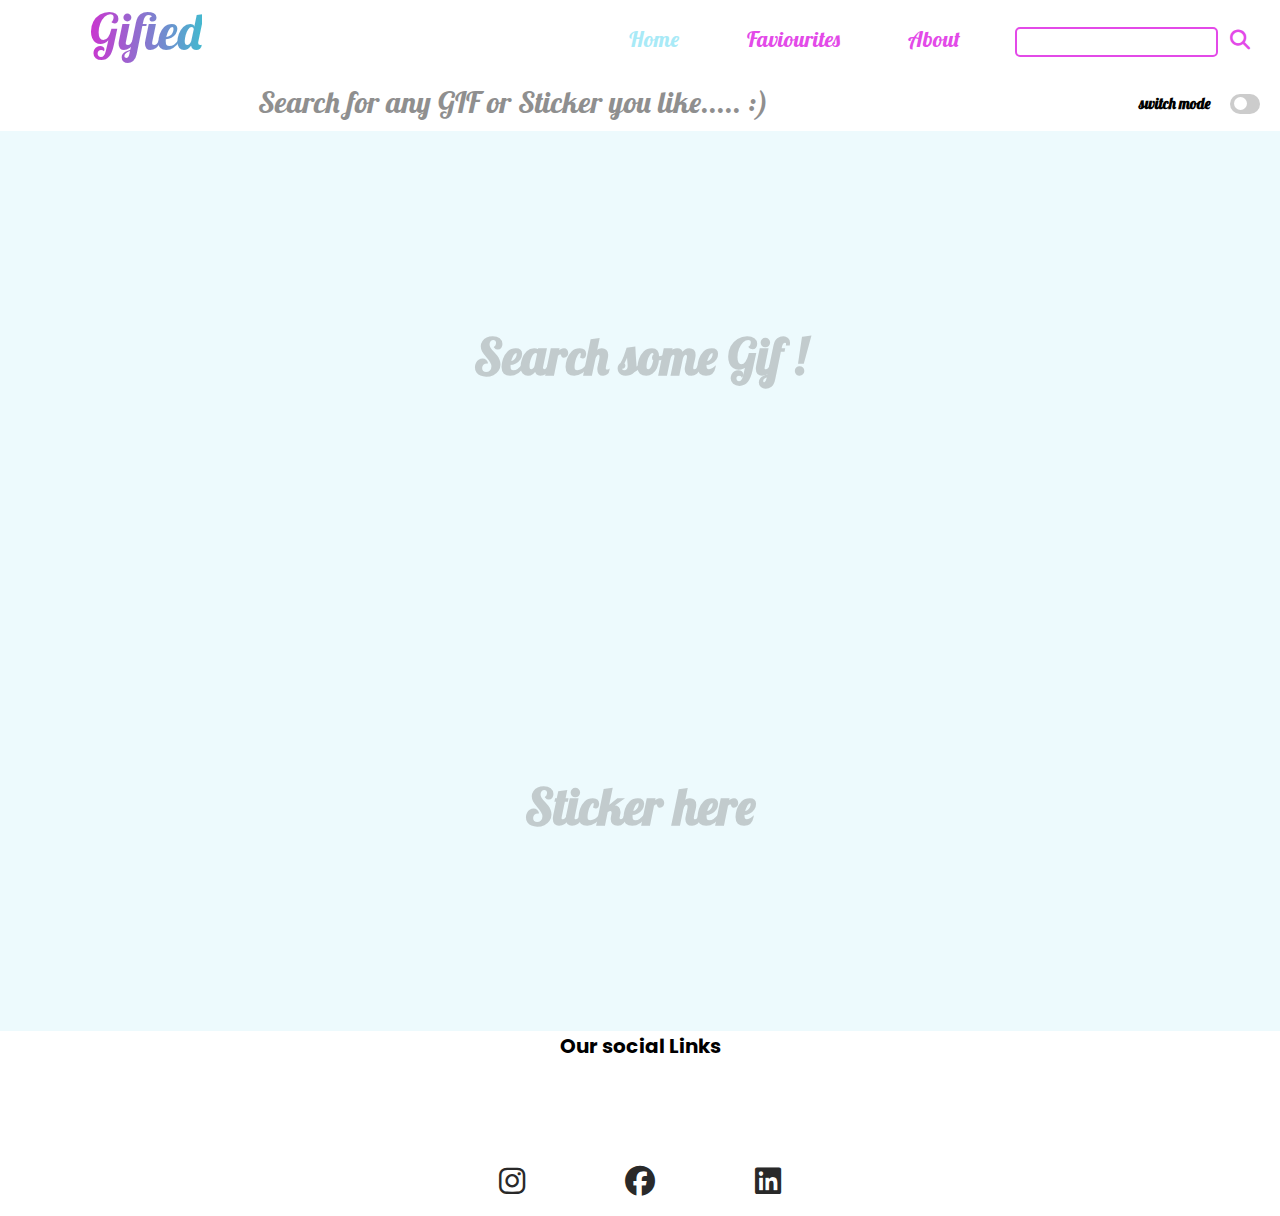
<file: index.html>
<!DOCTYPE html>
<html lang="en">

<head>
    <meta charset="UTF-8">
    <meta http-equiv="X-UA-Compatible" content="IE=edge">
    <meta name="viewport" content="width=device-width, initial-scale=1.0">
    <title>Document</title>
    <link rel="stylesheet" href="https://cdnjs.cloudflare.com/ajax/libs/font-awesome/6.1.2/css/all.min.css">
    <link rel="stylesheet" id="style_sheet" href="style.css">
    <link rel="preconnect" href="https://fonts.googleapis.com">
    <link rel="preconnect" href="https://fonts.gstatic.com" crossorigin>
    <link href="https://fonts.googleapis.com/css2?family=Lobster&display=swap" rel="stylesheet">
    <link href="https://fonts.googleapis.com/css2?family=Lobster&family=Poppins:wght@200&display=swap" rel="stylesheet">
    <script defer src="script.js"></script>
</head>

<body>
    <!-- <h1>hey it's gified</h1>
    <form action="">
        <input type="search" class="searchbar">
        <button type="submit" class="btn_search">search</button>
    </form>

    <figure class="imgdd">
        <a href="#hshviowwv">ccc</a>
        <!-- <img src="" alt=""> -->
    <!-- </figure>  -->

    <!-- header start  -->
    <header class="website__header">
        <div class="website_header_main">
            <div class="brand_area">Gified</div>

            <div class="menu_list">
                <nav class="nav">
                    <ul class="nav_ul">
                        <li class="nav_item active"><a href="index.html">Home</a></li>
                        <li class="nav_item"><a href="fav.html">Faviourites</a></li>
                        <li class="nav_item"><a href="about.html">About</a></li>
                        <input type="search" class="search_bar"> <i class="fa-solid fa-magnifying-glass"
                            id="search_btn"></i>
                    </ul>
                    <i class="fa-solid fa-bars hidden" id="dropdown_icon"></i>
                </nav>
            </div>
        </div>
    </header>
    <!-- header end  -->

    <!-- main div start  -->
    <div class="darkmode_toggle">
        <div class="one">
            <h1>Search for any GIF or Sticker you like..... :)</h1>
        </div>
        <div class="second">
            <h2>switch mode</h2>
            <label class="switch">
                <input type="checkbox">
                <span class="slider round"></span>
            </label>
        </div>
    </div>
    <section class="main_grid">
        <div class="main_display">
            <h1 id="default_title">Search some Gif !</h1>
            <button class="left L_up hide"><i class="fa-solid fa-chevron-left lefted"></i></button>
            <ul class="gif_display">
                <!-- <li class="gif_block"><a href=""><img src="5eeea355389655.59822ff824b72.gif" alt=""></a>
                    <div class="heart" onclick="hearts()"><i class="fa-solid fa-heart heart_logo"></i></div>
                </li> -->

            </ul>
            <button class="right R_up hide"><i class="fa-solid fa-chevron-right righted"></i></button>
        </div>
        <div class="main_display_2">
            <h1 id="default_title">Sticker here</h1>
            <button class="left L_below hide"><i class="fa-solid fa-chevron-left lefted"></i></button>

            <ul class="gif_display_two">
                <!-- <li class="gif_block"><a href=""><img src="5eeea355389655.59822ff824b72.gif" alt=""></a></li>
                <li class="gif_block"><a href=""><img src="5eeea355389655.59822ff824b72.gif" alt=""></a></li>
                <li class="gif_block"><a href=""><img src="5eeea355389655.59822ff824b72.gif" alt=""></a></li>
                <li class="gif_block"><a href=""><img src="5eeea355389655.59822ff824b72.gif" alt=""></a></li>
                <li class="gif_block"><a href=""><img src="5eeea355389655.59822ff824b72.gif" alt=""></a></li>
                <li class="gif_block"><a href=""><img src="5eeea355389655.59822ff824b72.gif" alt=""></a></li>
                <li class="gif_block"><a href=""><img src="5eeea355389655.59822ff824b72.gif" alt=""></a></li> -->

            </ul>
            <button class="right R_below hide"><i class="fa-solid fa-chevron-right righted"></i></button>

        </div>
    </section>
    <section class="footer">
        <div class="footer_title">
            <h2>Our social Links</h2>
        </div>
        <div class="footer_links">
            <a href=""><i class="fa-brands fa-instagram"></i></a>
            <a href=""><i class="fa-brands fa-facebook"></i></a>
            <a href=""><i class="fa-brands fa-linkedin"></i></a>
        </div>
    </section>
</body>

</html>
</file>
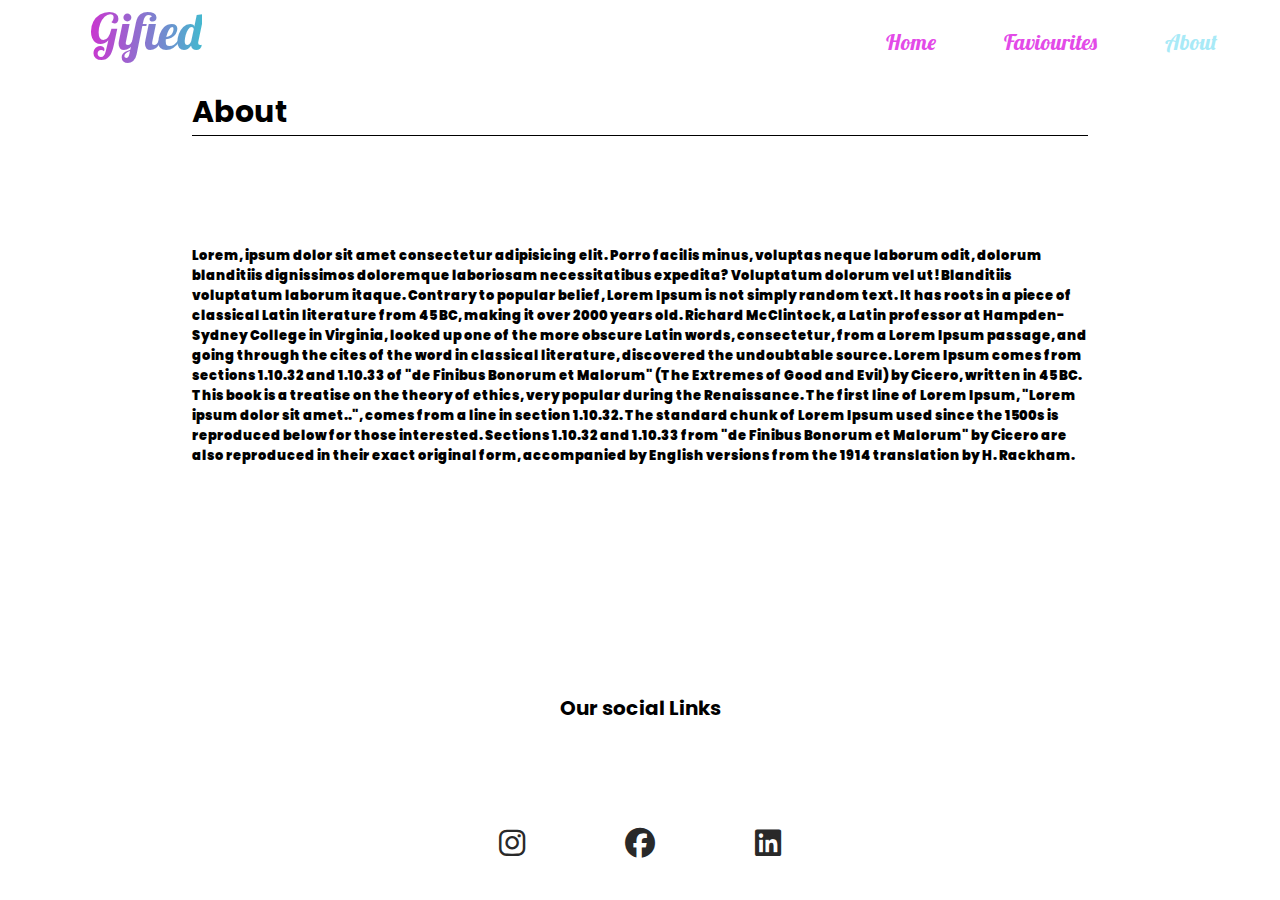
<file: about.html>
<!DOCTYPE html>
<html lang="en">

<head>
    <meta charset="UTF-8">
    <meta http-equiv="X-UA-Compatible" content="IE=edge">
    <meta name="viewport" content="width=device-width, initial-scale=1.0">
    <title>About Gified</title>
    <link rel="stylesheet" href="https://cdnjs.cloudflare.com/ajax/libs/font-awesome/6.1.2/css/all.min.css">
    <link rel="stylesheet" href="about.css">
    <link rel="stylesheet" href="style.css">
    <link rel="preconnect" href="https://fonts.googleapis.com">
    <link rel="preconnect" href="https://fonts.gstatic.com" crossorigin>
    <link href="https://fonts.googleapis.com/css2?family=Lobster&family=Poppins:wght@200&display=swap" rel="stylesheet">
    <link href="https://fonts.googleapis.com/css2?family=Lobster&display=swap" rel="stylesheet">
</head>

<body>


    <header class="website__header">
        <div class="website_header_main">
            <div class="brand_area">Gified</div>

            <div class="menu_list">
                <nav class="nav">
                    <ul class="nav_ul">
                        <li class="nav_item"><a href="index.html">Home</a></li>
                        <li class="nav_item"><a href="fav.html">Faviourites</a></li>
                        <li class="nav_item active"><a href="about.html">About</a></li>
                        <!-- <input type="search" class="search_bar"> <i class="fa-solid fa-magnifying-glass"></i> -->
                    </ul>
                    <i class="fa-solid fa-bars hidden" id="dropdown_icon"></i>
                </nav>
            </div>
        </div>
    </header>
    <section class="main_div">
        <div class="inner">
            <div class="info_part">
                <h1 class="heading">About</h1>
                <p>Lorem, ipsum dolor sit amet consectetur adipisicing elit. Porro facilis minus, voluptas neque laborum
                    odit,
                    dolorum blanditiis dignissimos doloremque laboriosam necessitatibus expedita? Voluptatum dolorum vel
                    ut!
                    Blanditiis voluptatum laborum itaque.
                    Contrary to popular belief, Lorem Ipsum is not simply random text. It has roots in a piece of
                    classical Latin literature from 45 BC, making it over 2000 years old. Richard McClintock, a Latin
                    professor at Hampden-Sydney College in Virginia, looked up one of the more obscure Latin words,
                    consectetur, from a Lorem Ipsum passage, and going through the cites of the word in classical
                    literature, discovered the undoubtable source. Lorem Ipsum comes from sections 1.10.32 and 1.10.33
                    of "de Finibus Bonorum et Malorum" (The Extremes of Good and Evil) by Cicero, written in 45 BC. This
                    book is a treatise on the theory of ethics, very popular during the Renaissance. The first line of
                    Lorem Ipsum, "Lorem ipsum dolor sit amet..", comes from a line in section 1.10.32.

                    The standard chunk of Lorem Ipsum used since the 1500s is reproduced below for those interested.
                    Sections 1.10.32 and 1.10.33 from "de Finibus Bonorum et Malorum" by Cicero are also reproduced in
                    their exact original form, accompanied by English versions from the 1914 translation by H. Rackham.
                </p>
            </div>
        </div>
    </section>
    <section class="footer">
        <div class="footer_title">
            <h2>Our social Links</h2>
        </div>
        <div class="footer_links">
            <a href=""><i class="fa-brands fa-instagram"></i></a>
            <a href=""><i class="fa-brands fa-facebook"></i></a>
            <a href=""><i class="fa-brands fa-linkedin"></i></a>
        </div>
    </section>
</body>

</html>
</file>
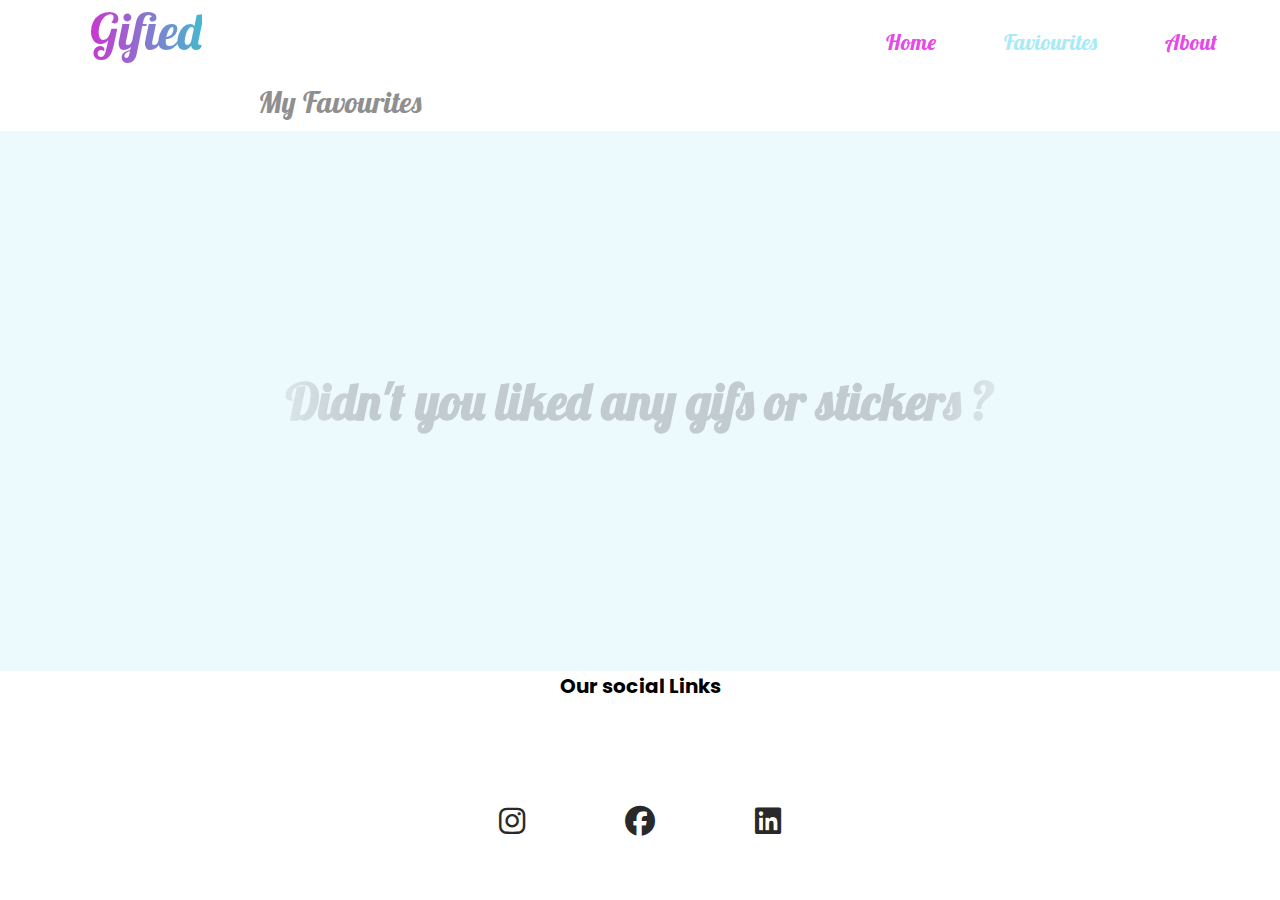
<file: fav.html>
<!DOCTYPE html>
<html lang="en">

<head>
    <meta charset="UTF-8">
    <meta http-equiv="X-UA-Compatible" content="IE=edge">
    <meta name="viewport" content="width=device-width, initial-scale=1.0">
    <title>Favourites</title>
    <link rel="stylesheet" href="https://cdnjs.cloudflare.com/ajax/libs/font-awesome/6.1.2/css/all.min.css">
    <link rel="stylesheet" href="faviourites.css">
    <link rel="stylesheet" href="style.css">
    <link rel="preconnect" href="https://fonts.googleapis.com">
    <link rel="preconnect" href="https://fonts.gstatic.com" crossorigin>
    <link href="https://fonts.googleapis.com/css2?family=Lobster&display=swap" rel="stylesheet">
    <link href="https://fonts.googleapis.com/css2?family=Lobster&family=Poppins:wght@200&display=swap" rel="stylesheet">
    <script type="module" src="favourite.js"></script>
</head>

<body>
    <!-- <h1>hey it's gified</h1>
    <form action="">
        <input type="search" class="searchbar">
        <button type="submit" class="btn_search">search</button>
    </form>

    <figure class="imgdd">
        <a href="#hshviowwv">ccc</a>
        <!-- <img src="" alt=""> -->
    <!-- </figure>  -->

    <!-- header start  -->
    <header class="website__header">
        <div class="website_header_main">
            <div class="brand_area">Gified</div>

            <div class="menu_list">
                <nav class="nav">
                    <ul class="nav_ul">
                        <li class="nav_item"><a href="index.html">Home</a></li>
                        <li class="nav_item active"><a href="fav.html">Faviourites</a></li>
                        <li class="nav_item"><a href="about.html">About</a></li>
                        <!-- <input type="search" class="search_bar"> <i class="fa-solid fa-magnifying-glass"></i> -->
                    </ul>
                    <i class="fa-solid fa-bars hidden" id="dropdown_icon"></i>
                </nav>
            </div>
        </div>
    </header>
    <!-- header end  -->

    <!-- main div start  -->
    <div class="darkmode_toggle">
        <h1>My Favourites</h1>
        <!-- <h1>Search for any GIF or Sticker you like..... :)</h1> -->
    </div>
    <section class="main_grid">
        <div class="main_display">
            <h1 id="default_title">Didn't you liked any gifs or stickers ?</h1>
            <button class="left L_up hide"><i class="fa-solid fa-chevron-left lefted"></i></button>
            <ul class="gif_display gg">
                <!-- <li class="gif_block"><img src="/5eeea355389655.59822ff824b72.gif" alt=""></li>
                <li class="gif_block"><img src="/5eeea355389655.59822ff824b72.gif" alt=""></li>
                <li class="gif_block"><img src="/5eeea355389655.59822ff824b72.gif" alt=""></li>
                <li class="gif_block"><img src="/5eeea355389655.59822ff824b72.gif" alt=""></li>
                <li class="gif_block"><img src="/5eeea355389655.59822ff824b72.gif" alt=""></li>
                <li class="gif_block"><img src="/5eeea355389655.59822ff824b72.gif" alt=""></li>
                <li class="gif_block"><img src="/5eeea355389655.59822ff824b72.gif" alt=""></li>
                <li class="gif_block"><img src="/5eeea355389655.59822ff824b72.gif" alt=""></li>
                <li class="gif_block"><img src="/5eeea355389655.59822ff824b72.gif" alt=""></li>
                <li class="gif_block"><img src="/5eeea355389655.59822ff824b72.gif" alt=""></li>
                <li class="gif_block"><img src="/5eeea355389655.59822ff824b72.gif" alt=""></li>

                <li class="gif_block"><img src="5eeea355389655.59822ff824b72.gif" alt=""></li> -->
            </ul>
            <button class="right R_up hide"><i class="fa-solid fa-chevron-right righted"></i></button>
        </div>
    </section>
    <section class="footer">
        <div class="footer_title">
            <h2>Our social Links</h2>
        </div>
        <div class="footer_links">
            <a href=""><i class="fa-brands fa-instagram"></i></a>
            <a href=""><i class="fa-brands fa-facebook"></i></a>
            <a href=""><i class="fa-brands fa-linkedin"></i></a>
        </div>
    </section>
</body>

</html>
</file>
<file: style.css>
* {
  box-sizing: border-box;
  font-family: "Lobster", cursive;
  margin: 0;
  padding: 0;
}

html {
  font-size: 62.5%;
  overflow-x: hidden;
  transition: 0.4s ease;
  /* transition: 0.4s ease; */
  /* logic for above is :- 
  font size 100%  that is 1 rem(rootelement) is 16 px
  so to make it responsive => 100/16 = 6.25 and we want 1 rem to be 10px but we dont want to 
  write it mannually as fontsize:10px; so we took the value of 1 px as how much percent 
  and then we multiply value of 1px to 10px which is 62.5%
  */
}
.website__header {
  position: relative;
  background-color: transparent;
  max-width: 100%;
  padding-left: 1rem;
  padding-right: 1rem;
  margin-left: auto;
  margin-right: auto;
  /* border-bottom: 0.1rem solid #97db77; */
}
.footer {
  display: grid;
  grid-template-rows: 15vh;
}
.footer_title {
  display: flex;
  align-items: baseline;
  justify-content: center;
}
.footer_title h2 {
  font-family: "Poppins", sans-serif;
  font-size: 2rem;
}
.footer_links {
  display: flex;
  align-items: center;
  justify-content: center;
}
.footer_links i {
  color: rgb(41, 41, 41);
  margin-right: 5rem;
  margin-left: 5rem;
  margin-bottom: 2rem;
  font-size: 3rem;
}
.footer_links i:hover {
  cursor: pointer;
  color: rgb(9, 9, 9);
  transition: 0.3s ease;
}
.website_header_main {
  display: flex;
  align-items: center;
  justify-content: space-between;
}
.nav {
  display: flex;
  align-items: center;
  justify-content: space-around;
  flex-wrap: wrap;
}
.nav_item {
  display: inline-block;
  text-decoration: none;
  margin-left: 2rem;
  margin-right: 2rem;
}

.nav_item a {
  text-decoration: none;
  font-size: 2.2rem;
  padding-left: 1.3rem;
  padding-right: 1.3rem;

  /* background: -webkit-linear-gradient(#56ab2f, #a8e063);
  -webkit-background-clip: text;
  -webkit-text-fill-color: transparent; */
  color: #e34ae8;

  display: block;
}

.search_bar {
  border-radius: 0.5rem;
  outline: none;
  border: none;
  margin-bottom: 0.2rem;
  margin-right: 1rem;
  margin-left: 2rem;
  border: 0.2rem solid #e34ae8;
  padding-left: 1rem;
  padding-right: 1rem;
  padding-top: 0.5rem;
  padding-bottom: 0.5rem;
}
.search_bar:active {
  border: 0.2rem solid #a8eaf7;
}
.nav_item a:hover {
  color: #a8eaf7;

  transition: 0.2s ease;
}

.nav_ul i.fa-solid {
  color: #e34ae8;
  font-size: 2rem;
}

/* .nav_ul {
  margin-bottom: 1rem;
} */
.active a {
  color: #a8eaf7;
}
.brand_area {
  background: linear-gradient(to right, #ca36cf 0%, #44b8cf 100%);
  background-clip: text;
  -webkit-background-clip: text;
  -webkit-text-fill-color: transparent;
  font-size: 5rem;
  margin-left: 8rem;
}

.nav_ul i.fa-solid:hover {
  color: #a8eaf7;

  cursor: pointer;
  transition: 0.2s ease;
}
.main_grid {
  display: grid;
  grid-auto-rows: 50vh;
}
/* ______main display 1 starts here __________________ */

.main_display {
  position: relative;
  display: flex;
  flex-wrap: nowrap;
  align-items: center;
  justify-content: center;
  overflow-x: auto;
  max-width: 100%;
  background-color: rgb(237, 250, 253);
  /* background-color: #a8e063; */
}
.left {
  z-index: 100;
  position: absolute;
  top: 43%;
  left: 18.5%;
  height: 4rem;
  width: 4rem;
  border-radius: 2rem;
  border: none;
  outline: none;
  background-color: #9c9c9c;
  opacity: 0.7;
}
.right {
  z-index: 100;
  position: absolute;
  top: 43%;
  right: 18.5%;
  height: 4rem;
  width: 4rem;
  border-radius: 2rem;
  border: none;
  outline: none;
  background-color: #9c9c9c;
  opacity: 0.7;
}
.hide {
  display: none;
}
.right i {
  color: rgb(255, 255, 255);
}

.left i {
  color: rgb(255, 255, 255);
}

.left:hover {
  transition: 0.2s ease-in-out;
  transform: scale(1.1);
  cursor: pointer;
}

.right:hover {
  transition: 0.2s ease-in-out;
  transform: scale(1.1);
  cursor: pointer;
}

/* ______main display 1 ends here __________________ */

/* _______________________________________ */
/* maindisplay 2 here  */
.main_display_2 {
  position: relative;
  display: flex;
  flex-wrap: nowrap;
  align-items: center;
  justify-content: center;
  overflow-x: hidden;
  max-width: 100%;
  background-color: rgb(237, 250, 253);
  /* background-color: #56ab2f; */
}
.main_grid h1 {
  color: rgb(97, 97, 97);
  opacity: 0.3;
  font-size: 5rem;
}

.darkmode_toggle {
  margin-top: 2rem;
  margin-bottom: 1rem;
  display: flex;
  justify-content: space-between;
  width: 100%;
}
.one {
  margin-left: 20.18%;
}
.one h1 {
  font-weight: 300;
  font-size: 3rem;
  color: rgb(143, 143, 143);
}
.second {
  display: flex;
  align-items: center;
  justify-content: center;
}

.menu_list {
  margin-top: 2rem;
}
.darkmode_toggle h2 {
  font-size: 1.5rem;
  margin-right: 2rem;
  margin-top: 0.3rem;
}

.main_display::before {
  position: absolute;
  content: "";
  top: 25%;
  left: 20%;
  z-index: 99;
  width: 10.5rem;
  height: 14.5rem;
  opacity: 0.8;
  background-image: linear-gradient(90deg, rgb(237, 250, 253), transparent);
}
.main_display::after {
  position: absolute;
  content: "";
  top: 25%;
  right: 20%;
  z-index: 99;
  width: 10.5rem;
  height: 14.5rem;
  opacity: 0.8;
  background-image: linear-gradient(-90deg, rgb(237, 250, 253), transparent);
}

.gif_display {
  position: relative;
  /* padding-top: 2rem; */
  list-style-type: none;
  /* background-color: #2196f3; */
  max-width: 60%;
  max-height: fit-content;
  overflow: auto;
  overflow-y: hidden;
  white-space: nowrap;
  scroll-behavior: smooth;
}

.main_display_2::before {
  position: absolute;
  content: "";
  top: 25%;
  left: 20%;
  z-index: 99;
  width: 10.5rem;
  height: 14.5rem;
  opacity: 0.8;
  background-image: linear-gradient(90deg, rgb(237, 250, 253), transparent);
}
.main_display_2::after {
  position: absolute;
  content: "";
  top: 25%;
  right: 20%;
  z-index: 99;
  width: 10.5rem;
  height: 14.5rem;
  opacity: 0.8;
  background-image: linear-gradient(-90deg, rgb(237, 250, 253), transparent);
}
.heart {
  font-size: 2rem;
  text-align: center;
  margin-left: auto;
}
.heart:hover {
  transition: 0.4s ease;
  cursor: pointer;
  color: #ef202b;
}
/* to hide scrollbar  */
.gif_display_two::-webkit-scrollbar {
  width: 0 !important;
}

.gif_display_two {
  position: relative;
  list-style-type: none;
  max-width: 60%;
  max-height: fit-content;
  overflow: auto;
  overflow-y: hidden;
  white-space: nowrap;
  scroll-behavior: smooth;
}
.toggle {
  display: block;
}
.gif_block {
  height: 14rem;
  max-width: 14rem;
  min-width: 10rem;
  /* border: 0.2rem solid black; */
  display: inline-block;
  border-radius: 1rem;
  margin-right: 1rem;
}
.gif_block img {
  height: 100%;
  width: 100%;
  border-radius: 1rem;
}
.gif_block :hover {
  cursor: pointer;
}
.nav {
  margin-right: 2rem;
}
.gif_display::-webkit-scrollbar {
  width: 0 !important;
}

/* darkmode toggle button css  */
/* The switch - the box around the slider */
.switch {
  position: relative;
  display: inline-block;
  width: 3rem;
  height: 2rem;
  margin-right: 2rem;
  margin-top: 0.3rem;
}

/* Hide default HTML checkbox */
.switch input {
  opacity: 0;
  width: 0;
  height: 0;
}

/* The slider */
.slider {
  position: absolute;
  cursor: pointer;
  top: 0;
  left: 0;
  right: 0;
  bottom: 0;
  background-color: #ccc;
  -webkit-transition: 0.4s;
  transition: 0.4s;
}

.slider:before {
  position: absolute;
  content: "";
  height: 1.3rem;
  width: 1.3rem;
  left: 4px;
  bottom: 4px;
  background-color: white;
  -webkit-transition: 0.4s;
  transition: 0.4s;
}

input:checked + .slider {
  background-color: #2196f3;
}

input:focus + .slider {
  box-shadow: 0 0 1px #2196f3;
}

input:checked + .slider:before {
  -webkit-transform: translateX(0.9rem);
  -ms-transform: translateX(0.9rem);
  transform: translateX(0.9rem);
}

/* Rounded sliders */
.slider.round {
  border-radius: 1rem;
}

.slider.round:before {
  border-radius: 50%;
}
.hidden {
  display: none;
  text-align: center;
  font-size: 2rem;
  margin-left: 2rem;
  color: #e34ae8;
}
/* /
/
/
/
/
/
/
/ */
/* // `sm` applies to x-small devices (portrait phones, less than 576px) */
@media only screen and (max-width: 575.98px) {
  html {
    font-size: 50%;
  }
  .slider:before {
    position: absolute;
    content: "";
    height: 1.8rem;
    width: 1.5rem;
    left: 0.4rem;
    bottom: 0.1rem;
    background-color: white;
    -webkit-transition: 0.4s;
    transition: 0.4s;
  }
  .darkmode_toggle {
    display: flex;
    flex-wrap: wrap;
  }
  .gif_display {
    max-width: 80%;
  }
  .left {
    display: none;
  }
  .right {
    display: none;
  }
  .one {
    display: block;
    width: 100%;
  }
  .one h1 {
    margin-left: -6rem;
    font-size: 1.8rem;
    text-align: left;
  }
  .second {
    display: block;
    text-align: right;
    font-size: 2rem;
    width: 100%;
  }
  .hidden {
    display: block;
    z-index: 1;
    font-size: 3rem;
  }

  .nav_ul {
    position: absolute;
    top: 55%;
    right: 5%;
    display: none;
    flex-wrap: wrap;
    align-items: center;
    justify-content: center;
    height: auto;
    width: 20rem;
    background-color: #f2f2f2;
    border-radius: 1.1rem;
    transition: 0.5s ease;
  }
  .nav_item a {
    /* display: block; */
    margin-bottom: 0.2rem;
    font-size: 1rem;
  }
  .search_bar {
    width: 1.5rem;
    margin-left: 1rem;
  }
  .website_header_main {
    height: 22rem;
  }
}

/* // `md` applies to small devices (landscape phones, less than 768px) */
@media only screen and (max-width: 767.98px) {
  html {
    font-size: 50%;
  }
  .gif_display {
    max-width: 80%;
  }
  .slider:before {
    position: absolute;
    content: "";
    height: 1.5rem;
    width: 1.5rem;
    left: 0.4rem;
    bottom: 0.3rem;
    background-color: white;
    -webkit-transition: 0.4s;
    transition: 0.4s;
  }
  .left {
    display: none;
  }
  .right {
    display: none;
  }
  .brand_area {
    font-size: 7rem;
    margin-left: 10%;
  }
  .hidden {
    display: block;
    z-index: 1;
    font-size: 3rem;
  }
  .nav_ul {
    position: absolute;
    top: 55%;
    right: 5%;
    display: none;
    flex-wrap: wrap;
    align-items: center;
    justify-content: center;
    height: auto;
    max-width: 25rem;
    background-color: #f2f2f2;
    border-radius: 1.1rem;
    transition: 0.5s ease;
  }
  .nav_item a {
    display: block;
    font-size: 1.9rem;
  }
  .search_bar {
    width: 15rem;
    margin-left: 2rem;
  }
  .website_header_main {
    height: 22rem;
  }
  .one h1 {
    font-size: 2rem;
  }
}

/* // `lg` applies to medium devices (tablets, less than 992px) */
@media only screen and (max-width: 991.98px) {
  html {
    font-size: 50%;
  }
  .gif_block {
    height: 18rem;
    max-width: 18rem;
    min-width: 12rem;
    /* border: 0.2rem solid black; */
    display: inline-block;
    border-radius: 1rem;
    margin-right: 1rem;
  }
  .main_display::before {
    display: none;
  }
  .main_display::after {
    display: none;
  }
  .main_display_2::before {
    display: none;
  }
  .main_display_2::after {
    display: none;
  }
}
/* // `xl` applies to large devices (desktops, less than 1200px)
@media  only screen and (max-width: 1199.98px) { ... } */

/* // `xxl` applies to x-large devices (large desktops, less than 1400px) */

@media only screen and (max-width: 1399.98px) {
  .main_display::before {
    top: 22%;
    left: 19.9%;
    z-index: 99;
    width: 10.5rem;
    height: 17.5rem;
  }
  .main_display::after {
    top: 22%;
    right: 19.9%;
    z-index: 99;
    width: 10.5rem;
    height: 17.5rem;
  }
  .main_display_2::before {
    top: 22%;
    left: 19.9%;
    z-index: 99;
    width: 10.5rem;
    height: 17.5rem;
    opacity: 0.8;
  }
  .main_display_2::after {
    top: 22%;
    right: 19.9%;
    z-index: 99;
    width: 10.5rem;
    height: 17.5rem;
    opacity: 0.8;
  }
}
@media only screen and (max-width: 1768.98px) {
  .main_display::before {
    top: 22%;
    left: 19.9%;
    z-index: 99;
    width: 10.5rem;
    height: 17.5rem;
  }
  .main_display::after {
    top: 22%;
    right: 19.9%;
    z-index: 99;
    width: 10.5rem;
    height: 17.5rem;
  }
  .main_display_2::before {
    top: 22%;
    left: 19.9%;
    z-index: 99;
    width: 10.5rem;
    height: 17.5rem;
    opacity: 0.8;
  }
  .main_display_2::after {
    top: 22%;
    right: 19.9%;
    z-index: 99;
    width: 10.5rem;
    height: 17.5rem;
    opacity: 0.8;
  }
}
</file>
<file: about.css>
* {
  box-sizing: border-box;
  font-family: "Lobster", cursive;
  margin: 0;
  padding: 0;
}

html {
  font-size: 62.5%;
  overflow-x: hidden;
  transition: 0.4s ease;

  /* logic for above is :- 
    font size 100%  that is 1 rem(rootelement) is 16 px
    so to make it responsive => 100/16 = 6.25 and we want 1 rem to be 10px but we dont want to 
    write it mannually as fontsize:10px; so we took the value of 1 px as how much percent 
    and then we multiply value of 1px to 10px which is 62.5%
    */
}
.website__header {
  position: relative;
  background-color: transparent;
  max-width: 100%;
  padding-left: 1rem;
  padding-right: 1rem;
  margin-left: auto;
  margin-right: auto;
  /* border-bottom: 0.1rem solid #97db77; */
}

.website_header_main {
  display: flex;
  align-items: center;
  justify-content: space-between;
}
.nav {
  display: flex;
  align-items: center;
  justify-content: space-around;
  flex-wrap: wrap;
}
.nav_item {
  display: inline-block;
  text-decoration: none;
  margin-left: 2rem;
  margin-right: 2rem;
}

.nav_item a {
  text-decoration: none;
  font-size: 2.2rem;
  padding-left: 1.3rem;
  padding-right: 1.3rem;

  /* background: -webkit-linear-gradient(#56ab2f, #a8e063);
    -webkit-background-clip: text;
    -webkit-text-fill-color: transparent; */
  color: #e34ae8;

  display: block;
}

.nav_item a:hover {
  color: #a8eaf7;

  transition: 0.2s ease;
}

/* .nav_ul {
    margin-bottom: 1rem;
  } */

.brand_area {
  background: linear-gradient(to right, #ca36cf 0%, #44b8cf 100%);
  -webkit-background-clip: text;
  -webkit-text-fill-color: transparent;
  font-size: 5rem;
  margin-left: 8rem;
}
.main_div {
  display: grid;
  grid-template-rows: 70vh;
}
.info_part {
  margin-top: 2%;
  display: flex;
  flex-wrap: wrap;
  align-items: center;
  justify-content: center;
  max-width: 70%;
}
.heading {
  flex: 1;
  font-size: 3rem;
  font-family: "Poppins", sans-serif;
  border-bottom: 0.1rem solid black;
}
.info_part p {
  font-family: "Poppins", sans-serif;
  font-weight: 1000;
  font-size: 1.3rem;
  margin-top: 11rem;
}
.inner {
  display: flex;
  align-items: baseline;
  justify-content: center;
}
/* // `sm` applies to x-small devices (portrait phones, less than 576px) */
@media only screen and (max-width: 575.98px) {
  html {
    font-size: 50%;
  }
  .info_part {
    margin: 0%;
  }
  .info_part p {
    margin-top: 4rem;
  }
  .footer {
    margin-top: 5rem;
    grid-template-rows: 5vh;
  }
  .footer i {
    font-size: 2rem;
  }
  .brand_area {
    font-size: 8rem;
  }
}

/* // `md` applies to small devices (landscape phones, less than 768px) */
@media only screen and (max-width: 767.98px) {
  html {
    font-size: 50%;
  }
  .info_part p {
    margin-top: 4rem;
  }
}

/* // `lg` applies to medium devices (tablets, less than 992px) */
@media only screen and (max-width: 991.98px) {
  html {
    font-size: 100%;
  }
  .info_part p {
    margin-top: 4rem;
  }
  /* .brand_area {
    font-size: 9rem;
    margin-left: 40%;
  }
  .hidden {
    display: block;
    z-index: 1;
    font-size: 3rem;
  }
  .nav_ul {
    position: absolute;
    top: 55%;
    right: 5%;
    display: flex;
    flex-wrap: wrap;
    align-items: center;
    justify-content: center;
    height: auto;
    max-width: 25rem;
    background-color: #f2f2f2;
    border-radius: 1.1rem;
    transition: 0.5s ease;
  }
  .nav_item a {
    font-size: 1.9rem;
  }
  .search_bar {
    width: 15rem;
    margin-left: 2rem;
  }
  .website_header_main {
    height: 22rem;
  } */
}
/* // `xl` applies to large devices (desktops, less than 1200px)
@media  only screen and (max-width: 1199.98px) { ... } */

/* // `xxl` applies to x-large devices (large desktops, less than 1400px)
@media  only screen and (max-width: 1399.98px) { ... }  */
</file>
<file: faviourites.css>
* {
  box-sizing: border-box;
  font-family: "Lobster", cursive;
  margin: 0;
  padding: 0;
}

html {
  font-size: 62.5%;
  overflow-x: hidden;
  transition: 0.4s ease;

  /* logic for above is :- 
    font size 100%  that is 1 rem(rootelement) is 16 px
    so to make it responsive => 100/16 = 6.25 and we want 1 rem to be 10px but we dont want to 
    write it mannually as fontsize:10px; so we took the value of 1 px as how much percent 
    and then we multiply value of 1px to 10px which is 62.5%
    */
}
.active {
  color: #a8eaf7;
}
.main_grid {
  grid-template-rows: 60vh;
}
.darkmode_toggle h1 {
  margin-left: 20.18%;
  font-weight: 300;
  font-size: 3rem;
  color: rgb(143, 143, 143);
}
/* // `sm` applies to x-small devices (portrait phones, less than 576px) */
@media only screen and (max-width: 575.98px) {
  html {
    font-size: 50%;
    background-color: aqua;
  }
  .info_part {
    margin: 0%;
  }
  .info_part p {
    margin-top: 4rem;
  }
  .footer {
    margin-top: 5rem;
    grid-template-rows: 5vh;
  }
  .footer i {
    font-size: 2rem;
  }
  .brand_area {
    font-size: 8rem;
  }
  .darkmode_toggle h1 {
    margin-left: 14%;
  }
}

/* // `md` applies to small devices (landscape phones, less than 768px) */
@media only screen and (max-width: 767.98px) {
  html {
    font-size: 50%;
  }
  .one h1 {
    font-size: 40rem;
  }
}

/* // `lg` applies to medium devices (tablets, less than 992px) */
@media only screen and (max-width: 991.98px) {
  html {
    font-size: 50%;
  }

  /* .brand_area {
    font-size: 9rem;
    margin-left: 40%;
  }
  .hidden {
    display: block;
    z-index: 1;
    font-size: 3rem;
  }
  .nav_ul {
    position: absolute;
    top: 55%;
    right: 5%;
    display: flex;
    flex-wrap: wrap;
    align-items: center;
    justify-content: center;
    height: auto;
    max-width: 25rem;
    background-color: #f2f2f2;
    border-radius: 1.1rem;
    transition: 0.5s ease;
  }
  .nav_item a {
    font-size: 1.9rem;
  }
  .search_bar {
    width: 15rem;
    margin-left: 2rem;
  }
  .website_header_main {
    height: 22rem;
  } */
}
/* // `xl` applies to large devices (desktops, less than 1200px)
@media  only screen and (max-width: 1199.98px) { ... } */

/* // `xxl` applies to x-large devices (large desktops, less than 1400px)
@media  only screen and (max-width: 1399.98px) { ... }  */
</file>
